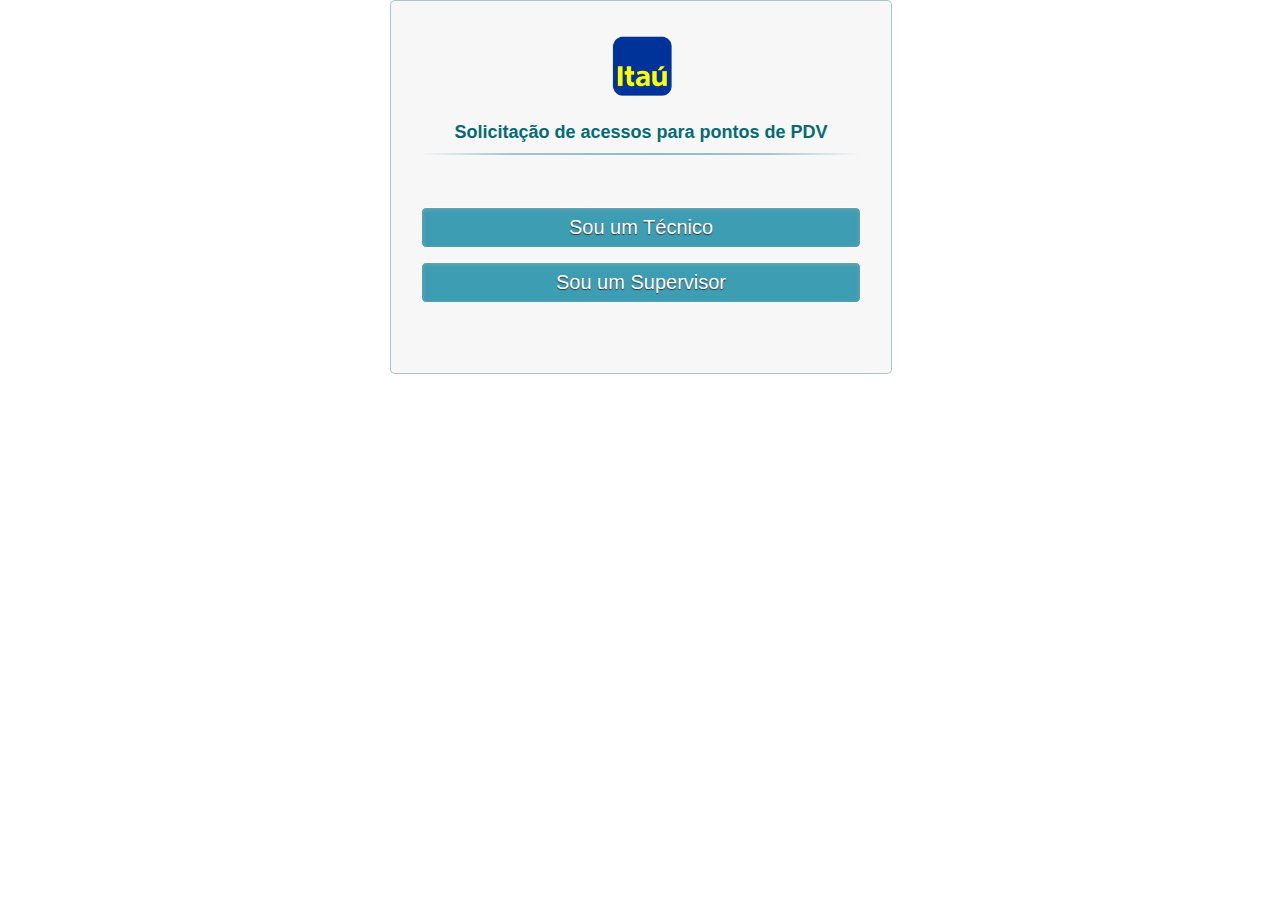
<file: projeto_final-1-master/html/index.html>
<!DOCTYPE html>
<html>
<head>
    <meta http-equiv="Content-type" content="text/html;charset=utf-8">
    <!-- <link rel="stylesheet" href="..\css\estilo.css"> -->
    <link rel="stylesheet" type="text/css" href="../css/estilo.css" />
</head>
<title>Disponibilização de links nos PDV Itaú</title>
<body>
    <div class="container" >        
        <div class="content" >        
    
          <div id="login">
 <div class="row">
    <div class="col-md-12 col-sm-6 col-xs-3" align="center">
   <img src="../img/itau.png" width="30%" height="30%" alt="atributo">
</div>
</div>
<div class="row">
<div class="col-md-12 col-sm-6 col-xs-3">
    <h1 align="center" id="titulo" style="font-size: 18px;;"> Solicitação de acessos para pontos de PDV</h1>
    </div>
</div>
 <br>
 <div class="row">
    <div class="col-md-6 col-sm-3 col-xs-3">
                 <input onclick="window.location.href='solicitacoes.html'"  value="Sou um Técnico" type="button" class="btn btn-primary"></td>
    </div>
                 <div class="col-md-6 col-sm-3 col-xs-3">
            <input onclick="window.location.href='login.html'" value="Sou um Supervisor" type="button" class="btn btn-secondary"></td>
     </div>
 
</div>
</div>
</div>
</div>
</div>
</body>
</html>
</file>
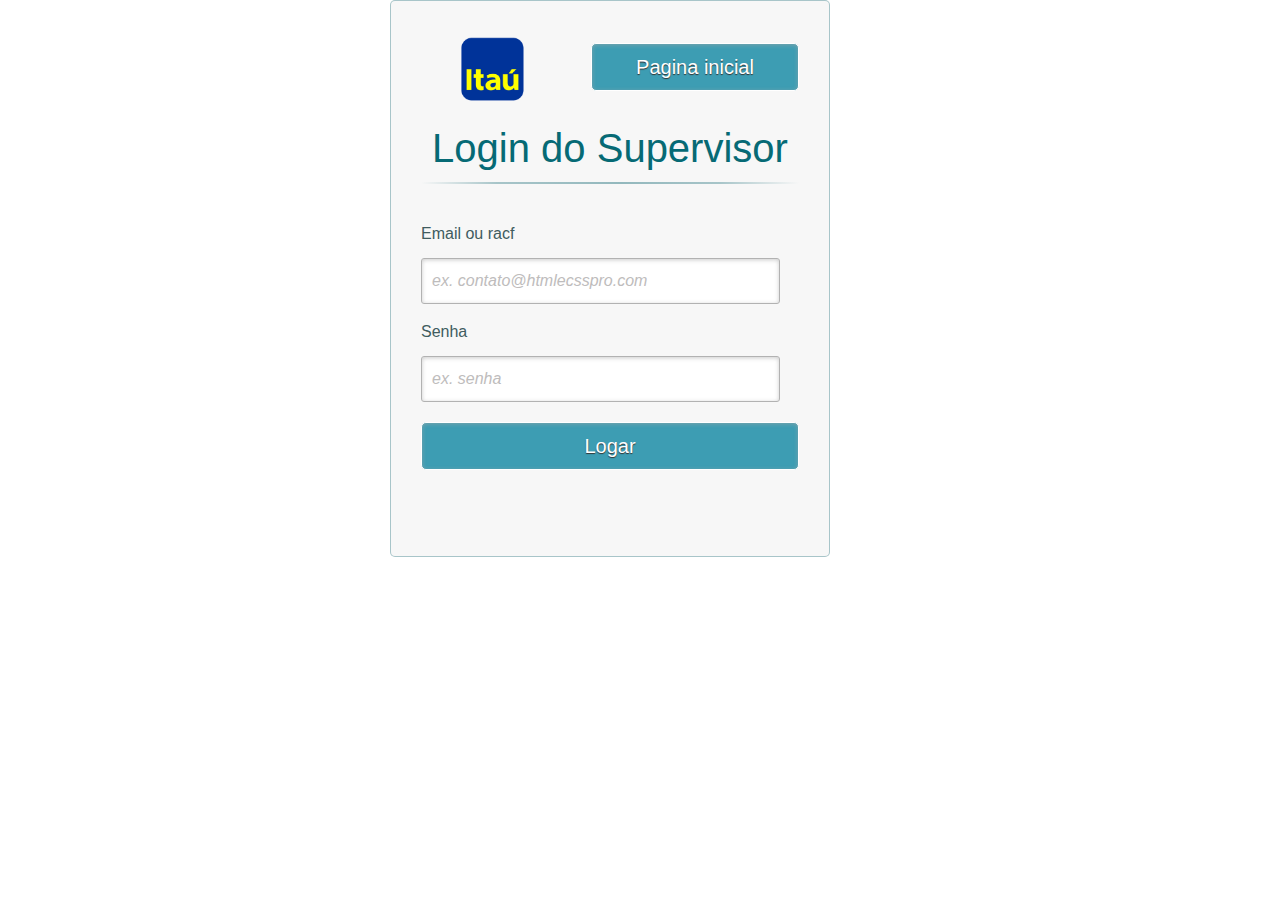
<file: projeto_final-1-master/html/login.html>
<!DOCTYPE html>
<head>
  <meta charset="UTF-8" />
  <title>Login do Supervisor</title>
  <meta name="viewport" content="width=device-width, initial-scale=1.0"> 
  <link rel="stylesheet" type="text/css" href="../css/estilo.css" />
  <link rel="stylesheet" href="https://stackpath.bootstrapcdn.com/bootstrap/4.5.2/css/bootstrap.min.css" integrity="sha384-JcKb8q3iqJ61gNV9KGb8thSsNjpSL0n8PARn9HuZOnIxN0hoP+VmmDGMN5t9UJ0Z" crossorigin="anonymous">
  <script type="text/javascript" src="..\js\login.js"></script>
</head>
<body>
  <div class="container" >
    <div class="content">      
        <!--FORMULÁRIO DE LOGIN-->
        <div id="login">
    <div class="row">
    <div class="col-md-12 col-sm-12 col-xs-12 div1">
    <!--<a class="links" id="paracadastro"></a>-->
    <a class="links" id="paralogin"></a>
        <div class="row">
            <div class="col-md-5 col-sm-5 col-xs-3">
                <img src="../img/itau.png" width="100%" height="100%" alt="atributo" align="left">
            </div>
            <div class="col-md-7 col-sm-7 col-xs-4" style="margin-top: 20px">
                <a href="index.html">            
                    <p>  
                        <input type="button" value="Pagina inicial" /> 
                      </p>  
                </a>
            </div>
            <div class="col-md-5 col-sm-4 col-xs-5">
            
        </div>
        </div>
        <form method="post" action=""> 
               <h1>Login do Supervisor</h1> 
          <p> 
            <label for="txtemail">Email ou racf</label>
            <input id="txtusuario" name="txtusuario" required="required" type="text" placeholder="ex. contato@htmlecsspro.com"/>
          </p>
           
          <p> 
            <label for="txtsenha">Senha</label>
            <input id="txtsenha" name="senha" required="required" type="password" placeholder="ex. senha" /> 
          </p>        
           
          <p> 
            <input type="button" value="Logar"  onclick="logar()"/> 
          </p>           
          
        </form>
      </div>
    </div>
</div>
       
    </div>
  </div>  
  <script src="https://code.jquery.com/jquery-3.5.1.slim.min.js" integrity="sha384-DfXdz2htPH0lsSSs5nCTpuj/zy4C+OGpamoFVy38MVBnE+IbbVYUew+OrCXaRkfj" crossorigin="anonymous"></script>
    <script src="https://cdn.jsdelivr.net/npm/popper.js@1.16.1/dist/umd/popper.min.js" integrity="sha384-9/reFTGAW83EW2RDu2S0VKaIzap3H66lZH81PoYlFhbGU+6BZp6G7niu735Sk7lN" crossorigin="anonymous"></script>
    <script src="https://stackpath.bootstrapcdn.com/bootstrap/4.5.2/js/bootstrap.min.js" integrity="sha384-B4gt1jrGC7Jh4AgTPSdUtOBvfO8shuf57BaghqFfPlYxofvL8/KUEfYiJOMMV+rV" crossorigin="anonymous"></script>
</body>
</html>
</file>
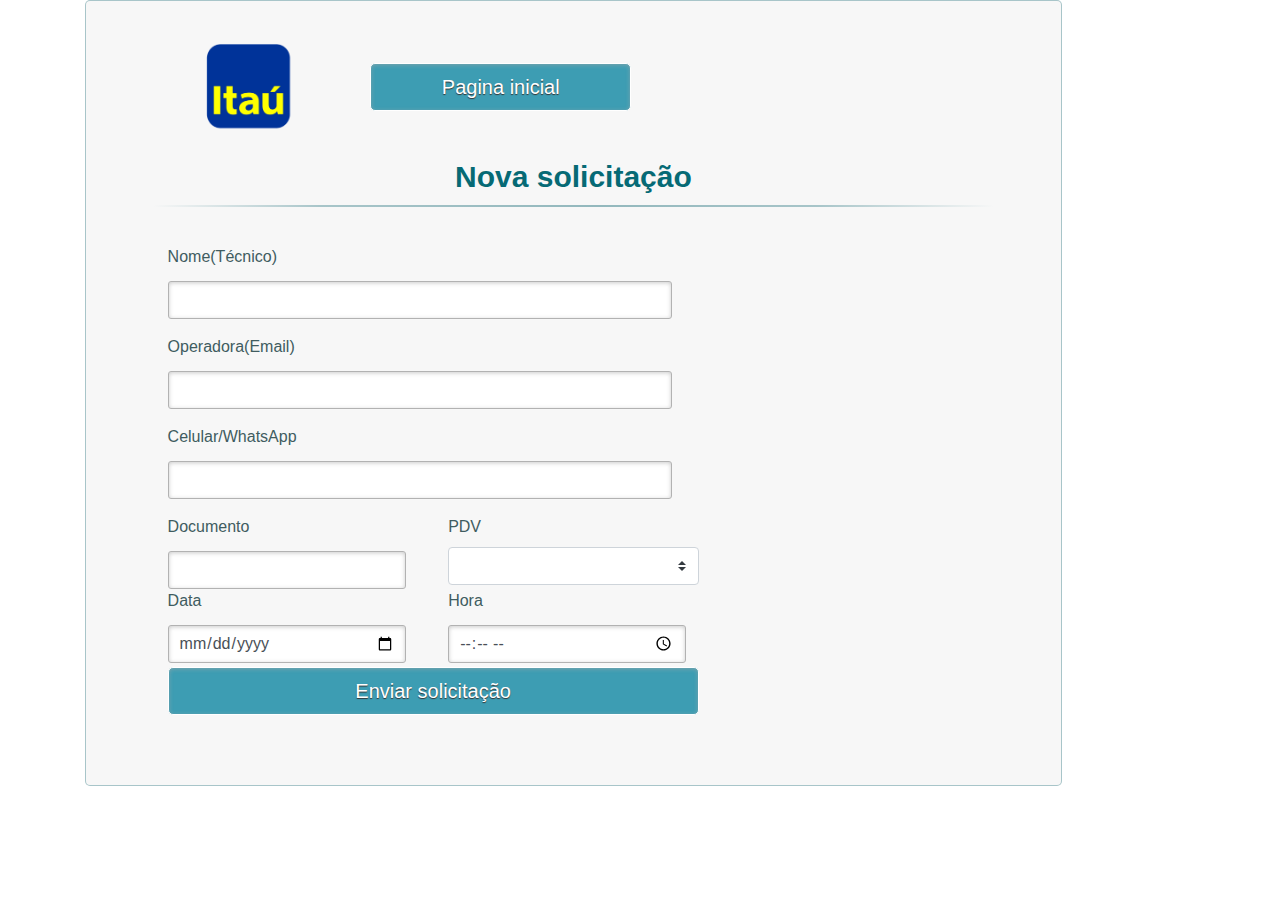
<file: projeto_final-1-master/html/solicitacoes.html>
<!DOCTYPE html>
<html lang="pt-br">
   <head>
      <meta http-equiv="Content-type" content="text/html;charset=utf-8">
      <title>Solicitações</title>
      <link rel="stylesheet" href="https://stackpath.bootstrapcdn.com/bootstrap/4.5.2/css/bootstrap.min.css" integrity="sha384-JcKb8q3iqJ61gNV9KGb8thSsNjpSL0n8PARn9HuZOnIxN0hoP+VmmDGMN5t9UJ0Z" crossorigin="anonymous">
      <link rel="stylesheet" type="text/css" href="../css/estilo.css" />
      <script type="text/javascript" src="..\js\solicitacoes.js"></script>
   </head>
   <body onload="carregarPdv()">
      <div class="container" >
         <div class="content" style="width: 100%;">
            <div id="login" >
                <div class="row">
                    <div class="col-md-3 col-sm-4 col-xs-3">
                        <img src="../img/itau.png" width="100%" height="100%" alt="atributo" align="left">
                    </div>
                    <div class="col-md-4 col-sm-4 col-xs-4" style="margin-top: 40px">
                        <a href="index.html">            
                            <p>  
                                <input type="button" value="Pagina inicial" /> 
                              </p>  
                        </a>
                    </div>
                    <div class="col-md-5 col-sm-4 col-xs-5">
                    
                </div>
                </div>
               <div class="row">
                  <div class="col-md-12 col-sm-12 col-xs-3" align="center">
                     <h1 style="font-size: 30px;"><b>Nova solicitação</b></h1>
                  </div>
               </div>
               <div class="container-fluid">
                  <div class="row">
                     <div class="col-md-8 col-sm-12 col-xs-3">
                        <form role="form">
                           <div class="form-group">
                              <label for="txtnome">
                              Nome(Técnico)
                              </label>
                              <input type="text" class="form-control" id="txtnome" />
                           </div>
                           <div class="form-group">
                            <label for="txtemail">
                            Operadora(Email)
                            </label>
                            <input type="text" class="form-control" id="txtemail" required/>
                         </div>
                         <div class="form-group">
                            <label for="txtcelular">
                            Celular/WhatsApp
                            </label>
                            <input type="text" class="form-control" id="txtcelular"  onkeypress="mask(this, mphone);" onblur="mask(this, mphone);" required/>
                         </div>
                         <div class="row">
                            <div  class="col-md-6 col-sm-6 col-xs-3">
                               <label for="txtdocumento">
                               Documento
                               </label>
                               <input type="text" class="form-control" id="txtdocumento" required/>
                            </div>
                            <div  class="col-md-6 col-sm-6 col-xs-3">
                               <label for="cmbpdv">
                               PDV
                               </label>
                               <select class="custom-select" name="pdvid" id="cmbpdv" required>
                               </select>
                            </div>
                         </div>
                         <div class="row">
                            <div  class="col-md-6 col-sm-6 col-xs-3">
                               <label for="txtdata">
                               Data
                               </label>
                               <input type="date" class="form-control" id="txtdata" required/>
                            </div>
                            <div class="col-md-6 col-sm-6 col-xs-3">
                               <label for="txthora">
                               Hora
                               </label>
                               <input type="time" class="form-control" id="txthora" required/>
                            </div>
                         </div>
                         <div class="row">
                            <div class="col-md-12 col-sm-12 col-xs-3">
                               <input onclick="gravar()" type="button" value ="Enviar solicitação">
                            </div>
                         </div>
                      </form>
                   </div>
                </div>
             </div>
          </div>
       </div>
    </div>
    <script src="https://code.jquery.com/jquery-3.5.1.slim.min.js" integrity="sha384-DfXdz2htPH0lsSSs5nCTpuj/zy4C+OGpamoFVy38MVBnE+IbbVYUew+OrCXaRkfj" crossorigin="anonymous"></script>
    <script src="https://cdn.jsdelivr.net/npm/popper.js@1.16.1/dist/umd/popper.min.js" integrity="sha384-9/reFTGAW83EW2RDu2S0VKaIzap3H66lZH81PoYlFhbGU+6BZp6G7niu735Sk7lN" crossorigin="anonymous"></script>
    <script src="https://stackpath.bootstrapcdn.com/bootstrap/4.5.2/js/bootstrap.min.js" integrity="sha384-B4gt1jrGC7Jh4AgTPSdUtOBvfO8shuf57BaghqFfPlYxofvL8/KUEfYiJOMMV+rV" crossorigin="anonymous"></script>
 </body>
</html>
</file>
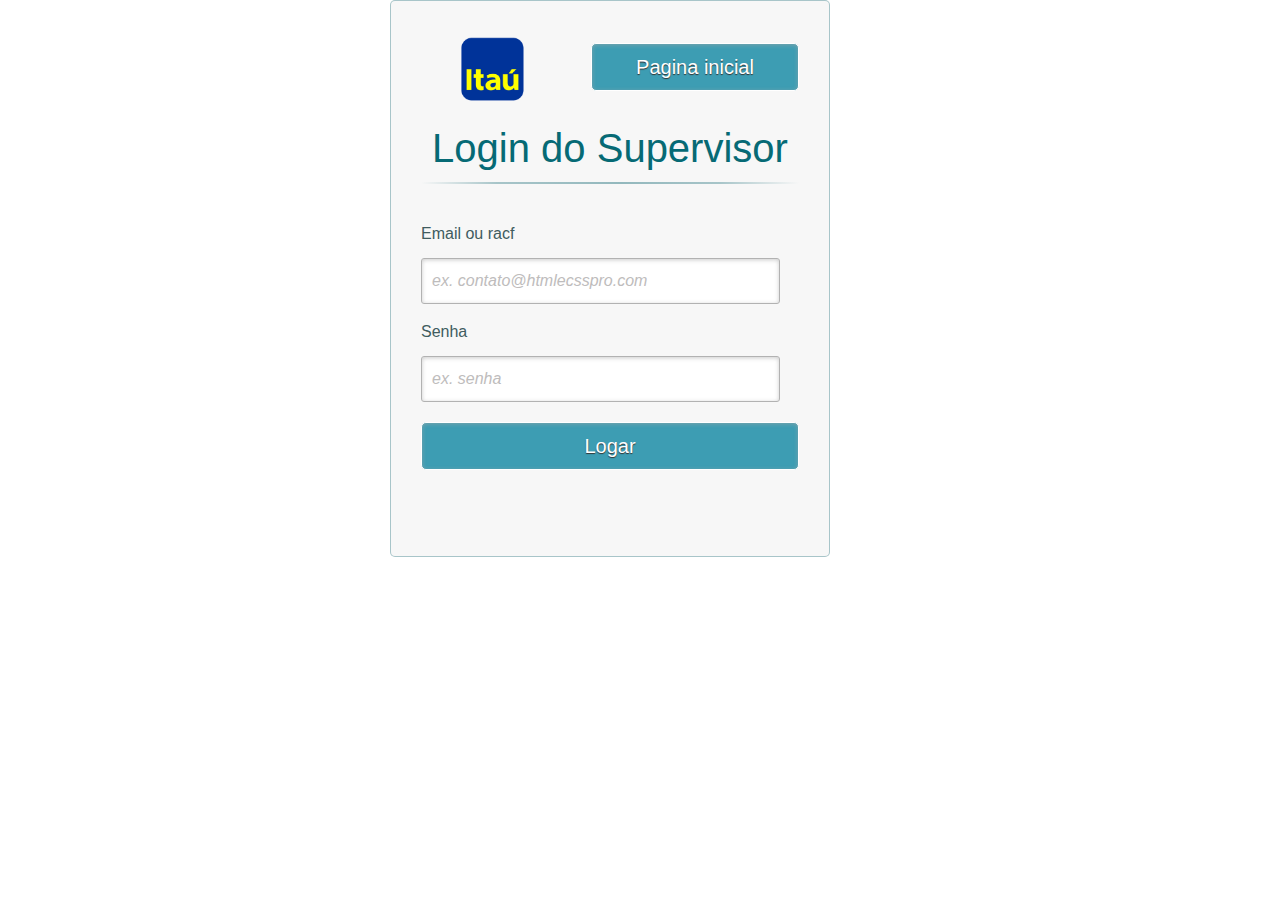
<file: projeto_final-1-master/html/supervisor.html>
<!DOCTYPE html>
<head>
  <meta charset="UTF-8" />
  <title>Dashboard Supervisor</title>
  <meta name="viewport" content="width=device-width, initial-scale=1.0"> 
  <link rel="stylesheet" type="text/css" href="../css/estilo.css" />
  <link rel="stylesheet" href="https://stackpath.bootstrapcdn.com/bootstrap/4.5.2/css/bootstrap.min.css" integrity="sha384-JcKb8q3iqJ61gNV9KGb8thSsNjpSL0n8PARn9HuZOnIxN0hoP+VmmDGMN5t9UJ0Z" crossorigin="anonymous">
  <script type="text/javascript" src="..\js\supervisor.js"></script>
</head>
 
<body onload="exibirUsuario()">
    
  <div class="container" style="width: 100%; min-height: 100%;">        
    <div class="content" style="width: 100%; min-height: 100%;">        
 
      <div id="login">
          
        <!--<img src="..\img\itau.png" width="50%" height="50%" alt="atributo">-->
       
        <div class="row">
            <div class="col-md-3 col-sm-4 col-xs-3">
                <img src="../img/itau.png" width="100%" height="100%" alt="atributo" align="left">
            </div>
            <div class="col-md-3 col-sm-3 col-xs-3">
                <a href="index.html">            
                    <p> 
                        <input type="button" value="Pagina inicial" style="margin-top: 40px"/> 
                      </p>  
                </a>
            
            </div>
            <div class="col-md-3 col-sm-3 col-xs-3">
            <a href="solicitacoes.html">            
                <p> 
                    <input type="button" value="Nova Solicitação" style="margin-top: 40px"/> 
                  </p>  
            </a>
        </div>
        <div class="col-md-3 col-sm-2 col-xs-3">                      
            <p> 
                <input type="button" value="Logout" onclick="deslogar()" style="margin-top: 40px"/> 
              </p>  
        </div>
        </div>    
               
         <div class="row">
            <div id="foto"  class="col-md-3 col-sm-3 col-xs-3">
            </div>
            <div id="dados" class="col-md-9 col-sm-9 col-xs-9">
            </div>
        </div> 
        <div class="row" style="font-family:Arial,sans-serif;color:#405c60;font-size: 100%;">                                       
            <div class="col-md-8 col-sm-8 col-xs-8" align="right" style="font-family:Arial,sans-serif;color:#405c60;font-size: 14px;">
            <select class="custom-select" id="cbostatus" style="font-family:Arial,sans-serif;color:#405c60;font-size: 100%; width:100%;">
                <option value="0" style="font-family:Arial,sans-serif;color:#405c60;font-size: 100%;">TODOS</option>
                <option value="1" style="font-family:Arial,sans-serif;color:#405c60;font-size: 100%;">INICIAL</option>
                <option value="2" style="font-family:Arial,sans-serif;color:#405c60;font-size: 100%;">APROVADA</option>
                <option value="3" style="font-family:Arial,sans-serif;color:#405c60;font-size: 100%;">NEGADA</option>
                <option value="4" style="font-family:Arial,sans-serif;color:#405c60;font-size: 100%;">CANCELADA</option>
            </select>
            </div>
            <div class="col-md-4 col-sm-4 col-xs-4" align="left" style="font-family:Arial,sans-serif;color:#405c60;font-size: 100%;">
                <input type="button" onclick="carregarSolicitacoesStatus()" value="Filtrar" >
            </div>            
                
    </div> 
        <div class="row">
            <div id="solicitacoes" class="col-md-12 col-sm-12 col-xs-12" >
            </div>
        </div>
        <div class="row">
            <div id="solicitacoes" class="col-md-3 col-sm-4 col-xs-4" >
                <form>
                    <input type="button" value="Gerar PDF" onClick="window.print()"/>
                </form>
            </div>
        </div>
  </div>           
   
</div>
</div>  
<script src="https://code.jquery.com/jquery-3.5.1.slim.min.js" integrity="sha384-DfXdz2htPH0lsSSs5nCTpuj/zy4C+OGpamoFVy38MVBnE+IbbVYUew+OrCXaRkfj" crossorigin="anonymous"></script>
<script src="https://cdn.jsdelivr.net/npm/popper.js@1.16.1/dist/umd/popper.min.js" integrity="sha384-9/reFTGAW83EW2RDu2S0VKaIzap3H66lZH81PoYlFhbGU+6BZp6G7niu735Sk7lN" crossorigin="anonymous"></script>
<script src="https://stackpath.bootstrapcdn.com/bootstrap/4.5.2/js/bootstrap.min.js" integrity="sha384-B4gt1jrGC7Jh4AgTPSdUtOBvfO8shuf57BaghqFfPlYxofvL8/KUEfYiJOMMV+rV" crossorigin="anonymous"></script>
</body>
</html>
</file>
<file: projeto_final-1-master/css/estilo.css>
/* CSS reset */
*, *:before, *:after { 
    margin:0;
    padding:0;
    font-family: Arial,sans-serif;
  }
   
  /* remove a linha dos links */
  a{
    text-decoration: none;
  }
   
  /* esconde as ancoras da tela */
  a.links{
    display: none;
  }
  .content{
    width: 500px;
    min-height: 560px;    
    margin: 0px auto;
    position: relative;   
  }
  h1{
    font-size: 48px;
    color: #066a75;
    padding: 2px 0 10px 0;
    font-family: Arial,sans-serif;
    font-weight: bold;
    text-align: center;
    padding-bottom: 30px;
  }
  h1:after{
    content: ' ';
    display: block;
    width: 100%;
    height: 2px;
    margin-top: 10px;
    background: -webkit-linear-gradient(left, rgba(147,184,189,0) 0%,rgba(147,184,189,0.8) 20%,rgba(147,184,189,1) 53%,rgba(147,184,189,0.8) 79%,rgba(147,184,189,0) 100%); 
    background: linear-gradient(left, rgba(147,184,189,0) 0%,rgba(147,184,189,0.8) 20%,rgba(147,184,189,1) 53%,rgba(147,184,189,0.8) 79%,rgba(147,184,189,0) 100%); 
  }
  p{
    margin-bottom:15px;
  }
   
  .content p:first-child{
    margin: 0px;
  }
   
  label{
    color: #405c60;
    position: relative;
  }
  /* placeholder */
::-webkit-input-placeholder  {
    color: #bebcbc; 
    font-style: italic;
  }
   
  input:-moz-placeholder,
  textarea:-moz-placeholder{
    color: #bebcbc;
    font-style: italic;
  }
  input {
    outline: none;
  }
   
  /*estilo dos input,  menos o checkbox */
  input:not([type="checkbox"]){
    width: 95%;
    margin-top: 4px;
    padding: 10px;    
    border: 1px solid #b2b2b2;
   
    -webkit-border-radius: 3px;
    border-radius: 3px;
   
    -webkit-box-shadow: 0px 1px 4px 0px rgba(168, 168, 168, 0.6) inset;
    box-shadow: 0px 1px 4px 0px rgba(168, 168, 168, 0.6) inset;
   
    -webkit-transition: all 0.2s linear;
    transition: all 0.2s linear;
  }
   
  /*estilo do botão submit */
  input[type="button"]{
    width: 100%!important;
    cursor: pointer;  
    background: rgb(61, 157, 179);
    padding: 8px 5px;
    color: #fff;
    font-size: 20px;  
    border: 1px solid #fff;   
    margin-bottom: 10px;  
    text-shadow: 0 1px 1px #333;
   
    -webkit-border-radius: 5px;
    border-radius: 5px;
   
    transition: all 0.2s linear;
  }
  /*estilo do botão submit no hover */
  input[type="button"]:hover{
    background: #4ab3c6;
  }
  .link{
    position: absolute;
    background: #e1eaeb;
    color: #7f7c7c;
    left: 0px;
    height: 20px;
    width: 440px;
    padding: 17px 30px 20px 30px;
    font-size: 16px;
    text-align: right;
    border-top: 1px solid #dbe5e8;
   
    -webkit-border-radius: 0 0  5px 5px;
    border-radius: 0 0  5px 5px;
  }
   
  .link a {
    font-weight: bold;
    background: #f7f8f1;
    padding: 6px;
    color: rgb(29, 162, 193);
    margin-left: 10px;
    border: 1px solid #cbd518;
   
    -webkit-border-radius: 4px;
    border-radius: 4px;  
   
    -webkit-transition: all 0.4s linear;
    transition: all 0.4s  linear;
  }
   
  .link a:hover {
    color: #39bfd7;
    background: #f7f7f7;
    border: 1px solid #4ab3c6;
  }
  #cadastro, 
#login{
  position: absolute;
  top: 0px;
  width: 88%;   
  padding: 18px 6% 60px 6%;
  margin: 0 0 35px 0;
  background: #f7f7f7;
  border: 1px solid rgba(147, 184, 189,0.8);
   
  -webkit-box-shadow: 5px;
  border-radius: 5px;
   
  -webkit-animation-duration: 0.5s;
  -webkit-animation-timing-function: ease;
  -webkit-animation-fill-mode: both;
 
  animation-duration: 0.5s;
  animation-timing-function: ease;
  animation-fill-mode: both;
}
/* Efeito ao clicar no botão ( Ir para Login ) */
#paracadastro:target ~ .content #cadastro,
#paralogin:target ~ .content #login{
  z-index: 2;
  -webkit-animation-name: fadeInLeft;
  animation-name: fadeInLeft;
 
  -webkit-animation-delay: .1s;
  animation-delay: .1s;
}
 
/* Efeito ao clicar no botão ( Cadastre-se ) */
#registro:target ~ .content #login,
#paralogin:target ~ .content #cadastro{
  -webkit-animation-name: fadeOutLeft;
  animation-name: fadeOutLeft;
}
/*fadeInLeft*/
@-webkit-keyframes fadeInLeft {
    0% {
      opacity: 0;
      -webkit-transform: translateX(-20px);
    }
    100% {
      opacity: 1;
      -webkit-transform: translateX(0);
    }
  }
   
  @keyframes fadeInLeft {
    0% {
      opacity: 0;
      transform: translateX(-20px);
    }
    100% {
      opacity: 1;
      transform: translateX(0);
    }
  }
   
  /*fadeOutLeft*/
  @-webkit-keyframes fadeOutLeft {
    0% {
      opacity: 1;
      -webkit-transform: translateX(0);
    }
    100% {
        opacity: 0;
        -webkit-transform: translateX(-20px);
      }
    }
     
    @keyframes fadeOutLeft {
      0% {
        opacity: 1;
        transform: translateX(0);
      }
      100% {
        opacity: 0;
        transform: translateX(-20px);
      }
    }
</file>
